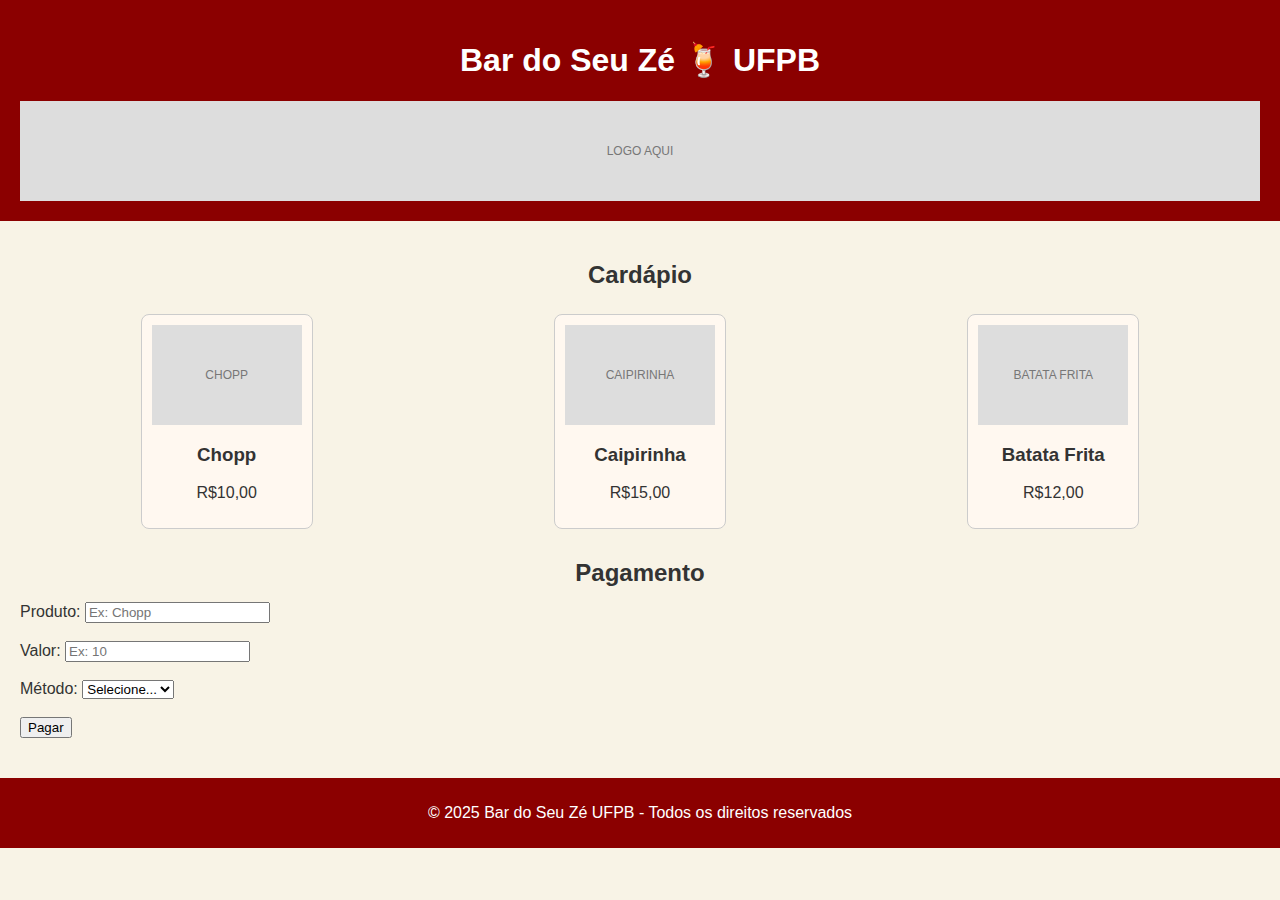
<file: target/classes/public/index.html>
<!DOCTYPE html>
<html lang="pt-br">
<head>
   <meta charset="UTF-8">
   <meta name="viewport" content="width=device-width, initial-scale=1.0">
   <title>Bar do Seu Zé UFPB</title>
   <link rel="stylesheet" href="css/style.css">
</head>
<body>
<header>
   <h1>Bar do Seu Zé 🍹 UFPB</h1>
   <div class="placeholder-img">LOGO AQUI</div>
</header>
<main>
   <section class="cardapio">
       <h2>Cardápio</h2>
       <div class="produtos">
           <div class="produto">
               <div class="placeholder-img">CHOPP</div>
               <h3>Chopp</h3>
               <p>R$10,00</p>
           </div>
           <div class="produto">
               <div class="placeholder-img">CAIPIRINHA</div>
               <h3>Caipirinha</h3>
               <p>R$15,00</p>
           </div>
           <div class="produto">
               <div class="placeholder-img">BATATA FRITA</div>
               <h3>Batata Frita</h3>
               <p>R$12,00</p>
           </div>
       </div>
   </section>
   <section class="pagamento">
       <h2>Pagamento</h2>
       <form action="/pay" method="post">
           Produto: <input type="text" name="produto" placeholder="Ex: Chopp"><br><br>
           Valor: <input type="text" name="valor" placeholder="Ex: 10"><br><br>
           Método:
           <select name="metodo">
               <option value="">Selecione...</option>
               <option value="PIX">PIX</option>
               <option value="Cartao">Cartão</option>
               <option value="Dinheiro">Dinheiro</option>
           </select><br><br>
           <button type="submit">Pagar</button>
       </form>
   </section>
</main>
<footer>
   <p>© 2025 Bar do Seu Zé UFPB - Todos os direitos reservados</p>
</footer>
<script src="js/pagamento.js"></script>
</body>
</html>
</file>
<file: target/classes/public/css/style.css>
body {
    font-family: Arial, sans-serif;
    background-color: #f8f3e6;
    color: #333;
    margin: 0;
    padding: 0;
}
header {
    background-color: #8b0000;
    color: #fff;
    padding: 20px;
    text-align: center;
}
header img {
    margin-top: 10px;
}
main {
    padding: 20px;
}
.cardapio h2, .pagamento h2 {
    text-align: center;
    margin-bottom: 15px;
}
.produtos {
    display: flex;
    justify-content: space-around;
    flex-wrap: wrap;
}
.produto {
    border: 1px solid #ccc;
    padding: 10px;
    margin: 10px;
    text-align: center;
    width: 150px;
    background-color: #fff8f0;
    border-radius: 8px;
    cursor: pointer;
}
.produto:hover {
    background-color: #ffe6cc;
}
.produto img {
    width: 100%;
    height: auto;
    border-radius: 5px;
}
footer {
    background-color: #8b0000;
    color: #fff;
    text-align: center;
    padding: 10px;
    margin-top: 20px;
}
.placeholder-img {
    width: 100%;
    height: 100px;
    background-color: #ddd;
    display: flex;
    align-items: center;
    justify-content: center;
    color: #777;
    font-size: 12px;
}
</file>
